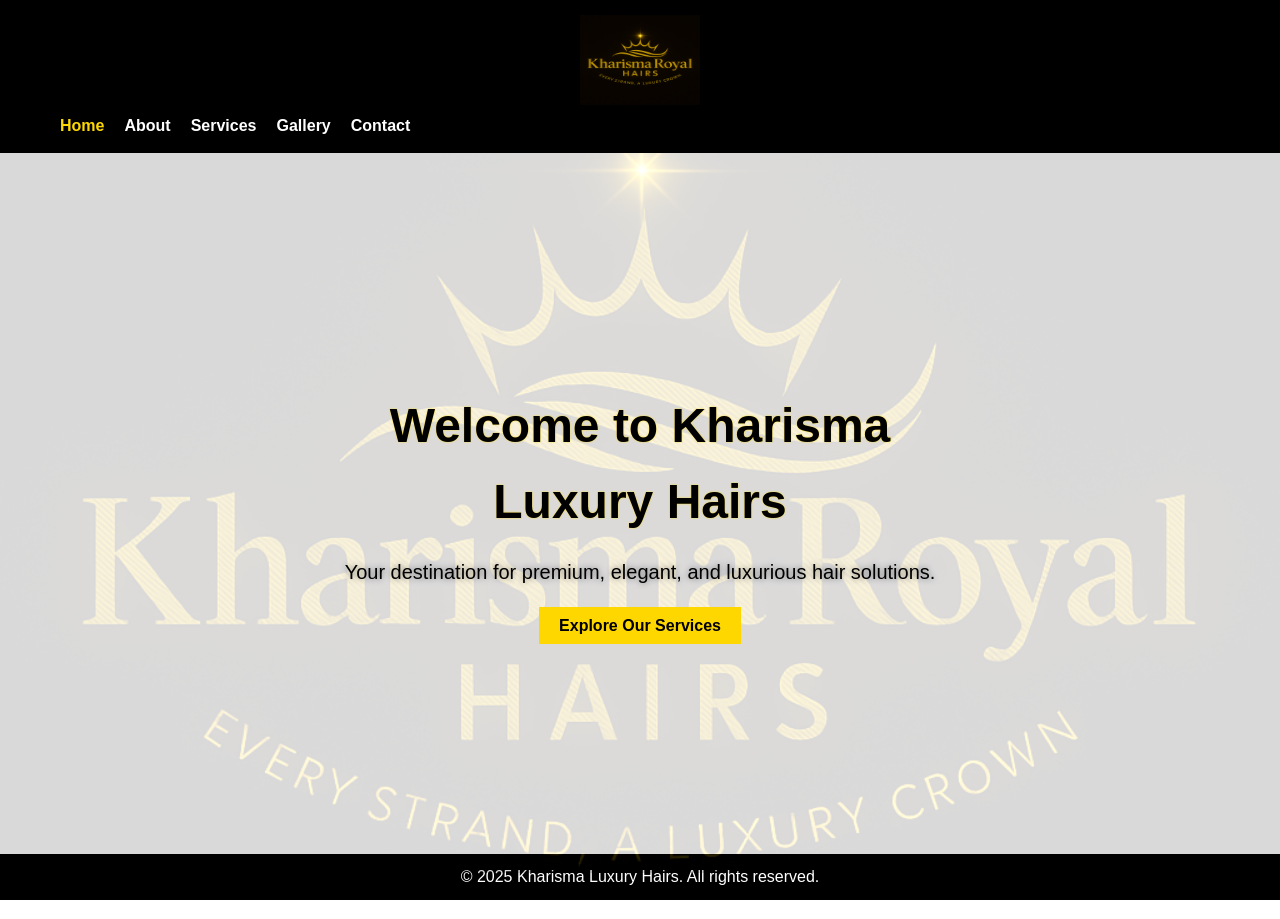
<file: index.html>
<!DOCTYPE html>
<html lang="en">
<head>
  <meta charset="UTF-8" />
  <meta name="viewport" content="width=device-width, initial-scale=1" />
  <title>Kharisma Luxury Hairs | Home</title>
  <link rel="stylesheet" href="style/style.css" />
</head>
<body>
  <!-- Header -->
  <header class="sticky">
    <div class="container">
      <img src="photos/Kharisma-logo.PNG" alt="Kharisma Logo" class="logo" />
      <nav id="nav">
        <ul class="nav-links">
          <li><a href="index.html" class="active">Home</a></li>
          <li><a href="about.html">About</a></li>
          <li><a href="services.html">Services</a></li>
          <li><a href="gallery.html">Gallery</a></li>
          <li><a href="contact.html">Contact</a></li>
        </ul>
        <div id="menu-toggle">☰</div>
      </nav>
    </div>
  </header>

  <!-- Main Content -->
  <main>
    <section class="hero-section">
      <div class="background-image"></div>
      <div class="hero-content">
        <h1>Welcome to Kharisma Luxury Hairs</h1>
        <p>Your destination for premium, elegant, and luxurious hair solutions.</p>
        <a href="services.html" class="btn">Explore Our Services</a>
      </div>
    </section>
  </main>

  <!-- Footer -->
  <footer class="sticky-footer">
    <p>&copy; 2025 Kharisma Luxury Hairs. All rights reserved.</p>
  </footer>

  <script src="script/script.js"></script>
</body>
</html>
</file>
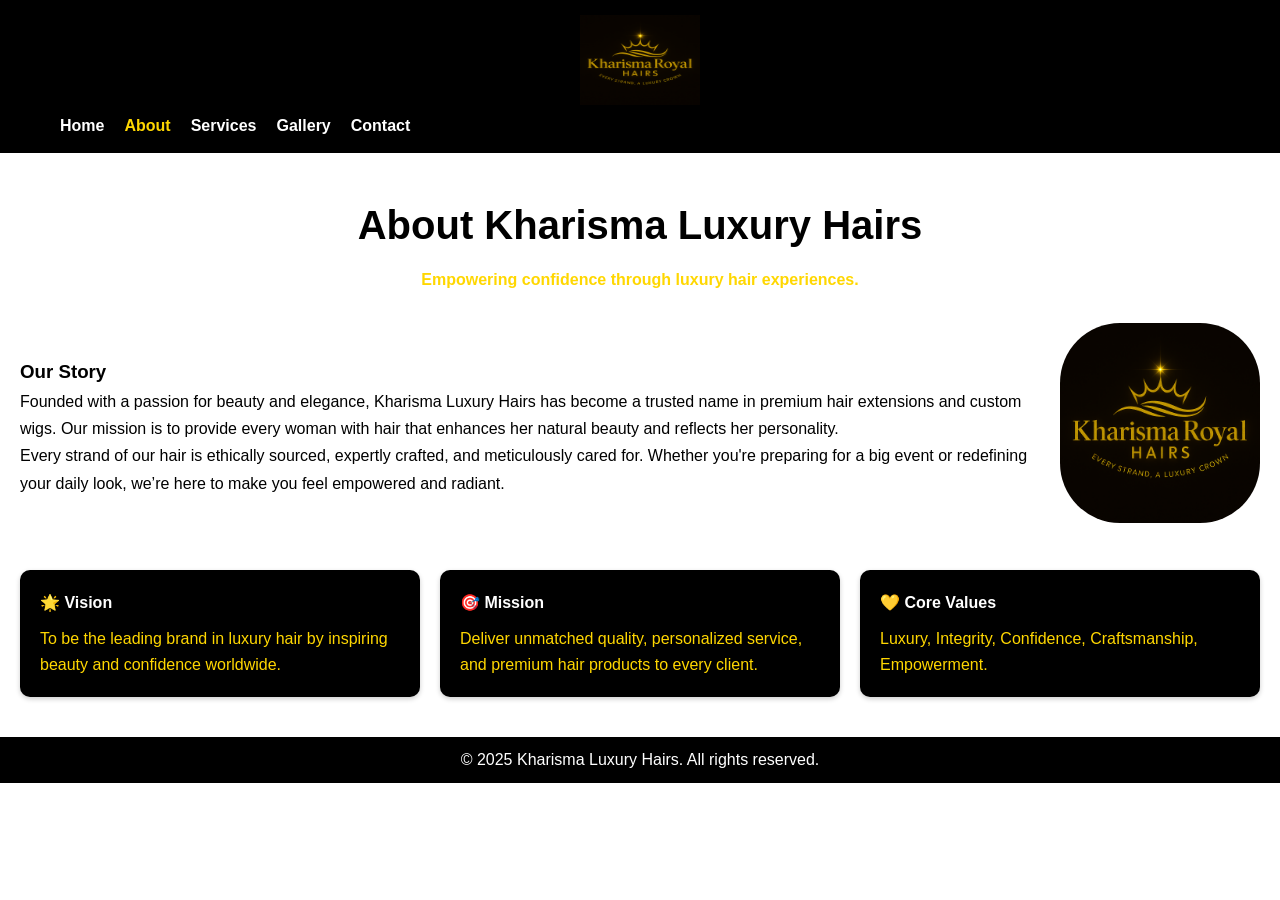
<file: about.html>
<!DOCTYPE html>
<html lang="en">
<head>
  <meta charset="UTF-8" />
  <meta name="viewport" content="width=device-width, initial-scale=1.0"/>
  <title>About Us | Kharisma Luxury Hairs</title>
  <link rel="stylesheet" href="style/style.css" />
</head>
<body>
  <!-- Header -->
  <header class="sticky">
    <div class="container">
      <img src="photos/Kharisma-logo.PNG" alt="Kharisma Logo" class="logo">
      <nav id="nav">
        <ul class="nav-links">
          <li><a href="index.html">Home</a></li>
          <li><a href="about.html" class="active">About</a></li>
          <li><a href="services.html">Services</a></li>
          <li><a href="gallery.html">Gallery</a></li>
          <li><a href="contact.html">Contact</a></li>
        </ul>
        <div id="menu-toggle">☰</div>
      </nav>
    </div>
  </header>

  <!-- Main Content -->
  <main>
    <section class="about-section">
      <h2>About Kharisma Luxury Hairs</h2>
      <p class="center-text">Empowering confidence through luxury hair experiences.</p>

      <div class="about-content">
        <div class="about-text">
          <h3>Our Story</h3>
          <p>
            Founded with a passion for beauty and elegance, Kharisma Luxury Hairs has become a trusted name in premium hair extensions and custom wigs.
            Our mission is to provide every woman with hair that enhances her natural beauty and reflects her personality.
          </p>
          <p>
            Every strand of our hair is ethically sourced, expertly crafted, and meticulously cared for. Whether you're preparing for a big event or redefining your daily look, we’re here to make you feel empowered and radiant.
          </p>
        </div>
        <div class="about-image">
          <img src="photos/Kharisma-logo.PNG" alt="About Kharisma">
        </div>
      </div>

      <div class="about-values">
        <div class="value-card">
          <h4>🌟 Vision</h4>
          <p>To be the leading brand in luxury hair by inspiring beauty and confidence worldwide.</p>
        </div>
        <div class="value-card">
          <h4>🎯 Mission</h4>
          <p>Deliver unmatched quality, personalized service, and premium hair products to every client.</p>
        </div>
        <div class="value-card">
          <h4>💛 Core Values</h4>
          <p>Luxury, Integrity, Confidence, Craftsmanship, Empowerment.</p>
        </div>
      </div>
    </section>
  </main>

  <!-- Footer -->
  <footer class="sticky-footer">
    <p>&copy; 2025 Kharisma Luxury Hairs. All rights reserved.</p>
  </footer>

  <script src="script/script.js"></script>
</body>
</html>
</file>
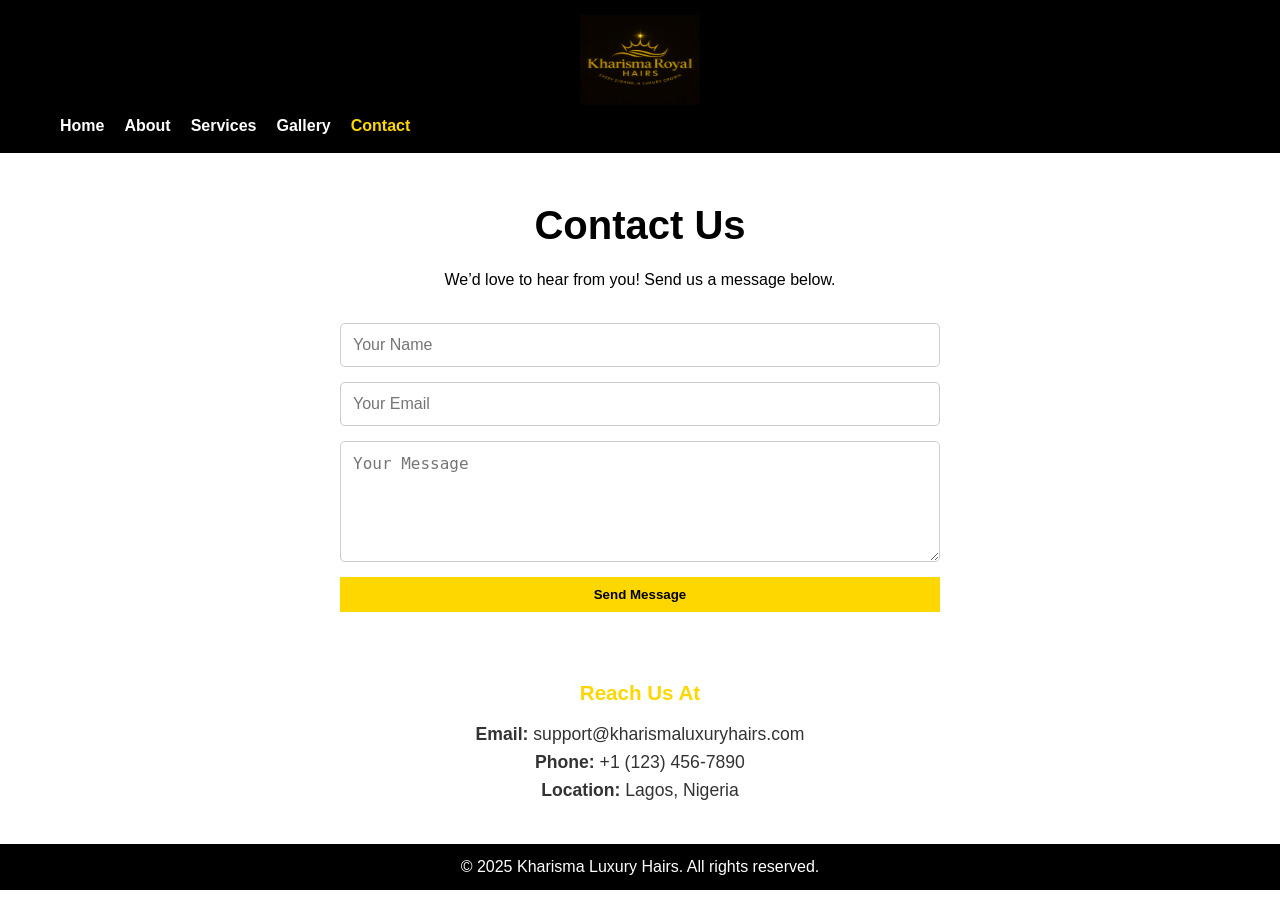
<file: contact.html>
<!DOCTYPE html>
<html lang="en">
<head>
  <meta charset="UTF-8" />
  <meta name="viewport" content="width=device-width, initial-scale=1.0"/>
  <title>Contact Us | Kharisma Luxury Hairs</title>
  <link rel="stylesheet" href="style/style.css" />
</head>
<body>
  <!-- Header -->
  <header class="sticky">
    <div class="container">
      <img src="photos/Kharisma-logo.PNG" alt="Kharisma Logo" class="logo">
      <nav id="nav">
        <ul class="nav-links">
          <li><a href="index.html">Home</a></li>
          <li><a href="about.html">About</a></li>
          <li><a href="services.html">Services</a></li>
          <li><a href="gallery.html">Gallery</a></li>
          <li><a href="contact.html" class="active">Contact</a></li>
        </ul>
        <div id="menu-toggle">☰</div>
      </nav>
    </div>
  </header>

  <!-- Main Content -->
  <main>
    <section class="contact-section">
      <h2>Contact Us</h2>
      <p class="center-text">We’d love to hear from you! Send us a message below.</p>

      <form id="contactForm" class="contact-form">
        <input type="text" id="name" placeholder="Your Name" required />
        <input type="email" id="email" placeholder="Your Email" required />
        <textarea id="message" placeholder="Your Message" rows="5" required></textarea>
        <button type="submit" class="btn">Send Message</button>
        <p id="formMsg" class="form-message"></p>
      </form>

      <div class="contact-details">
        <h3>Reach Us At</h3>
        <p><strong>Email:</strong> support@kharismaluxuryhairs.com</p>
        <p><strong>Phone:</strong> +1 (123) 456-7890</p>
        <p><strong>Location:</strong> Lagos, Nigeria</p>
      </div>
    </section>
  </main>

  <!-- Footer -->
  <footer class="sticky-footer">
    <p>&copy; 2025 Kharisma Luxury Hairs. All rights reserved.</p>
  </footer>

  <script src="script/script.js"></script>
</body>
</html>
</file>
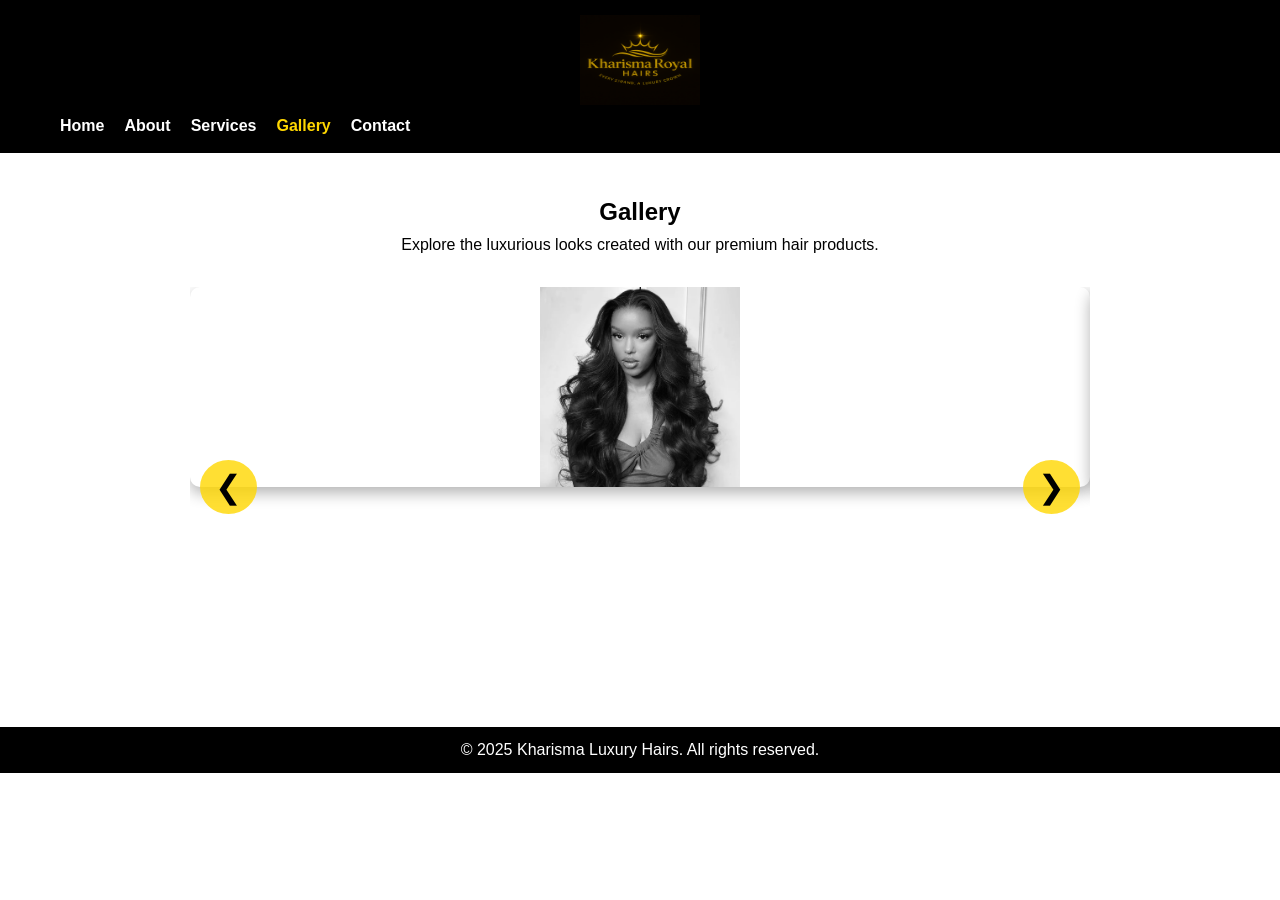
<file: gallery.html>
<!DOCTYPE html>
<html lang="en">
<head>
  <meta charset="UTF-8" />
  <meta name="viewport" content="width=device-width, initial-scale=1" />
  <title>Gallery | Kharisma Luxury Hairs</title>
  <link rel="stylesheet" href="style/style.css" />
</head>
<body>
  <!-- Header -->
  <header class="sticky">
    <div class="container">
      <img src="photos/Kharisma-logo.PNG" alt="Kharisma Logo" class="logo" />
      <nav id="nav">
        <ul class="nav-links">
          <li><a href="index.html">Home</a></li>
          <li><a href="about.html">About</a></li>
          <li><a href="services.html">Services</a></li>
          <li><a href="gallery.html" class="active">Gallery</a></li>
          <li><a href="contact.html">Contact</a></li>
        </ul>
        <div id="menu-toggle">☰</div>
      </nav>
    </div>
  </header>

  <!-- Main Content -->
  <main>
    <section class="gallery-section">
      <h2>Gallery</h2>
      <p class="center-text">Explore the luxurious looks created with our premium hair products.</p>

      <div class="carousel-container">
        <button class="carousel-btn prev" aria-label="Previous Slide">❮</button>
        <div class="carousel-track-container">
          <ul class="carousel-track">
            <li class="carousel-slide">
              <img src="photos/luxu-hair2.jpg" alt="Luxurious hairstyle 1" />
            </li>
            <li class="carousel-slide">
              <img src="photos/luxu-hair3.JPG" alt="Luxurious hairstyle 2" />
            </li>
            <li class="carousel-slide">
              <img src="photos/luxu-hair4.JPG" alt="Luxurious hairstyle 3" />
            </li> 
            <li class="carousel-slide">
              <img src="photos/luxu-hair5.JPG" alt="Luxurious hairstyle 4" />
            </li>
            <li class="carousel-slide">
              <img src="photos/luxu-hair6.JPG" alt="Luxurious hairstyle 5" />
            </li>
          </ul>
        </div>
        <button class="carousel-btn next" aria-label="Next Slide">❯</button>
      </div>
    </section>
  </main>

  <!-- Footer -->
  <footer class="sticky-footer">
    <p>&copy; 2025 Kharisma Luxury Hairs. All rights reserved.</p>
  </footer>

  <script src="script/script.js"></s.jpg" alt="Luxurious hairstyle 3" />
            </li>cript>
</body>
</html>
</file>
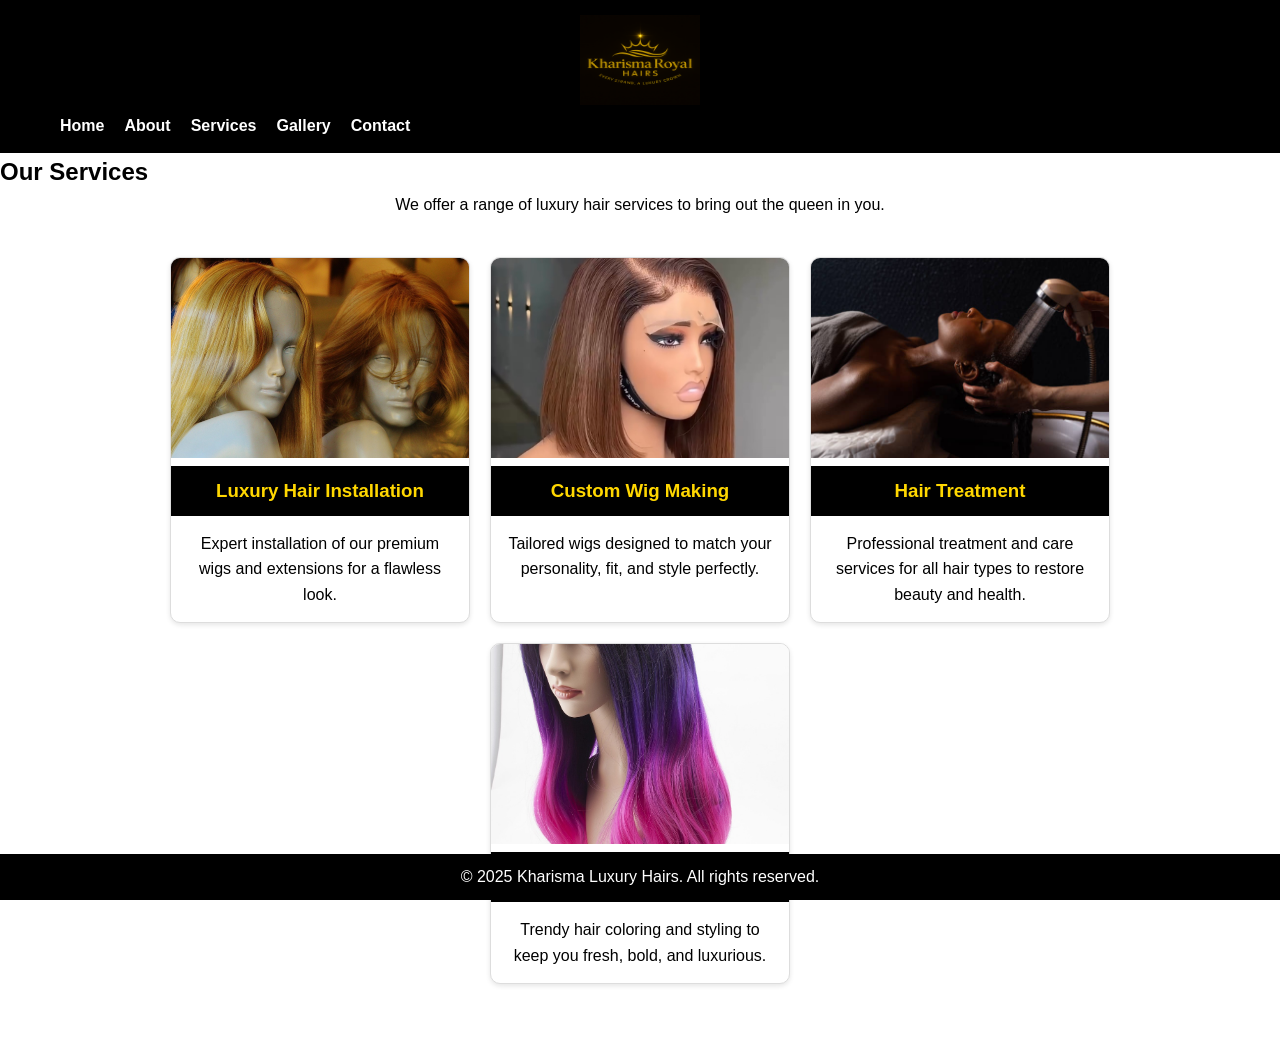
<file: services.html>
<!DOCTYPE html>
<html lang="en">
<head>
  <meta charset="UTF-8" />
  <meta name="viewport" content="width=device-width, initial-scale=1.0"/>
  <title>Services | Kharisma Luxury Hairs</title>
  <link rel="stylesheet" href="style/style.css" />
</head>
<body>
  <!-- Header -->
  <header class="sticky">
    <div class="container">
      <img src="photos/Kharisma-logo.PNG" alt="Kharisma Logo" class="logo">
      <nav id="nav">
        <ul class="nav-links">
          <li><a href="index.html">Home</a></li>
          <li><a href="about.html">About</a></li>
          <li><a href="services.html">Services</a></li>
          <li><a href="gallery.html">Gallery</a></li>
          <li><a href="contact.html">Contact</a></li>
        </ul>
        <div id="menu-toggle">☰</div>
      </nav>
    </div>
  </header>

  <!-- Main Content -->
  <main>
    <section class="content">
      <h2>Our Services</h2>
      <p class="center-text">We offer a range of luxury hair services to bring out the queen in you.</p>

      <div class="services-grid">
        <div class="service-card">
          <img src="photos/hair-install.jpg" alt="Hair Installation">
          <h3>Luxury Hair Installation</h3>
          <p>Expert installation of our premium wigs and extensions for a flawless look.</p>
        </div>
        
        <div class="service-card">
          <img src="photos/custom-wig.jpg" alt="Custom Wig Making">
          <h3>Custom Wig Making</h3>
          <p>Tailored wigs designed to match your personality, fit, and style perfectly.</p>
        </div>
        
        <div class="service-card">
          <img src="photos/hair-treat.jpg" alt="Hair Treatment">
          <h3>Hair Treatment</h3>
          <p>Professional treatment and care services for all hair types to restore beauty and health.</p>
        </div>

        <div class="service-card">
          <img src="photos/hair-coloring.jpg" alt="Coloring and Styling">
          <h3>Coloring & Styling</h3>
          <p>Trendy hair coloring and styling to keep you fresh, bold, and luxurious.</p>
        </div>
      </div>
    </section>
  </main>

  <!-- Footer -->
  <footer class="sticky-footer">
    <p>&copy; 2025 Kharisma Luxury Hairs. All rights reserved.</p>
  </footer>

  <script src="script/script.js"></script>
</body>
</html>
</file>
<file: style/style.css>
/* Reset & Base */
* {
  margin: 0;
  padding: 0;
  box-sizing: border-box;
}

body {
  font-family: 'Segoe UI', sans-serif;
  background: #fff;
  color: #000;
  line-height: 1.6;
}

a {
  text-decoration: none;
  color: inherit;
}

.container {
  max-width: 1200px;
  margin: auto;
  padding: 0 20px;
  text-align: center;
}

/* Header */
header.sticky {
  position: sticky;
  top: 0;
  background: black;
  color: white;
  padding: 15px 0;
  z-index: 999;
}

.logo {
  width: 120px;
  height: 90px;
}

nav {
  display: flex;
  justify-content: space-between;
  align-items: center;
}

.nav-links {
  list-style: none;
  display: flex;
  gap: 20px;
}

.nav-links li a {
  color: white;
  font-weight: bold;
}

#menu-toggle {
  display: none;
  font-size: 24px;
  cursor: pointer;
}

.btn {
  background: gold;
  color: black;
  padding: 10px 20px;
  font-weight: bold;
  border: none;
  cursor: pointer;
  transition: background 0.3s;
} 

.btn:hover {
  background: black;
  color: gold;
}

/* Footer */
.sticky-footer {
  background: black;
  color: white;
  text-align: center;
  padding: 10px;
  position: sticky;
  bottom: 0%;
}

/* Contact Form */
.contact-form form {
  display: flex;
  flex-direction: column;
  gap: 15px;
  max-width: 600px;
  margin: auto;
}

input, textarea {
  padding: 10px;
  border: 1px solid #ccc;
}

.form-message {
  text-align: center;
  margin-top: 10px;
}

/* Carousel */
.carousel {
  position: relative;
  max-width: 800px;
  margin: auto;
  overflow: hidden;
}

.carousel-track {
  display: flex;
  transition: transform 0.5s ease;
}

.carousel-slide {
  min-width: 100%;
}

.carousel-slide img {
  width: 100%;
  height: 100%;
}

.prev, .next {
  position: absolute;
  top: 50%;
  transform: translateY(-50%);
  background: black;
  color: white;
  border: none;
  font-size: 2rem;
  cursor: pointer;
  padding: 10px;
  z-index: 10;
}

.prev { left: 10px; }
.next { right: 10px; }

/* Responsive */
@media (max-width: 768px) {
  .nav-links {
    display: none;
    flex-direction: column;
    background: black;
    position: absolute;
    top: 60px;
    right: 0;
    width: 200px;
    text-align: right;
    padding: 10px;
  }

  .nav-links.show {
    display: flex;
  }

  #menu-toggle {
    display: block;
  }
}

.center-text {
  text-align: center;
  margin-bottom: 20px;
}

.services-grid {
  display: flex;
  flex-wrap: wrap;
  gap: 20px;
  justify-content: center;
  padding: 20px;
}

.service-card {
  background: #fff;
  border: 1px solid #ddd;
  border-radius: 10px;
  width: 300px;
  text-align: center;
  overflow: hidden;
  box-shadow: 0 2px 5px rgba(0,0,0,0.1);
  transition: transform 0.3s ease;
}

.service-card:hover {
  transform: translateY(-5px);
}

.service-card img {
  width: 100%;
  height: 200px;
  object-fit: cover;
}

.service-card h3 {
  background: black;
  color: gold;
  padding: 10px 0;
}

.service-card p {
  padding: 15px;
}

.about-section {
  padding: 40px 20px;
  background: #fff;
  color: #000;
}

.about-section h2 {
  text-align: center;
  font-size: 2.5rem;
  color: black;
  margin-bottom: 10px;
}

.about-section .center-text {
  color: gold;
  font-weight: bold;
  margin-bottom: 30px;
}

.about-content {
  display: flex;
  flex-wrap: wrap;
  gap: 30px;
  justify-content: center;
  align-items: center;
  margin-bottom: 40px;
}

.about-text {
  flex: 1 1 400px;
  font-size: 1rem;
  line-height: 1.7;
}

.about-image img {
  width: 100%;
  height: 200px;
  max-width: 400px;
  border-radius: 30%;
  
}

.about-values {
  display: flex;
  flex-wrap: wrap;
  gap: 20px;
  justify-content: center;
}

.value-card {
  background: black;
  color: gold;
  padding: 20px;
  border-radius: 10px;
  flex: 1 1 250px;
  box-shadow: 0 2px 5px rgba(0,0,0,0.2);
  transition: transform 0.3s ease;
}

.value-card:hover {
  transform: translateY(-5px);
}

.value-card h4 {
  margin-bottom: 10px;
  color: white;
}

/* Active nav link */
.nav-links li a.active {
  color: gold;
}
.contact-section {
  padding: 40px 20px;
  background: #fff;
  text-align: center;
}

.contact-section h2 {
  font-size: 2.5rem;
  color: black;
  margin-bottom: 10px;
}

.contact-form {
  max-width: 600px;
  margin: 30px auto;
  display: flex;
  flex-direction: column;
  gap: 15px;
}

.contact-form input,
.contact-form textarea {
  padding: 12px;
  border: 1px solid #ccc;
  font-size: 1rem;
  border-radius: 5px;
  resize: vertical;
}

.contact-form .btn {
  background: gold;
  color: black;
  border: none;
  font-weight: bold;
  cursor: pointer;
  transition: background 0.3s;
}

.contact-form .btn:hover {
  background: black;
  color: gold;
}

.form-message {
  margin-top: 10px;
  font-weight: bold;
}

.contact-details {
  margin-top: 40px;
  font-size: 1.1rem;
  color: #333;
}

.contact-details h3 {
  color: gold;
  margin-bottom: 10px;
}

.gallery-section {
  padding: 40px 20px;
  background: #fff;
  color: black;
  text-align: center;
}

.carousel-container {
  position: relative;
  max-width: 900px;
  margin: 30px auto 0;
  overflow: hidden;
  height: auto;
}

.carousel-track-container {
  overflow: hidden;
  padding: 0px 0px 0px;
  height: 400px;
}

.carousel-track {
  display: flex;
  transition: transform 0.5s ease-in-out;
  list-style: none;
  padding: 0;
  margin: 0;
}

.carousel-slide {
  min-width: 100%;
  user-select: none;
}

.carousel-slide img {
  width: 100%;
  height: 200px;
  object-fit: contain;
  border-radius: 10px;
  box-shadow: 0 6px 15px rgba(0, 0, 0, 0.3);
}

.carousel-btn {
  position: absolute;
  top: 50%;
  background: rgba(255, 215, 0, 0.8); /* gold with transparency */
  border: none;
  font-size: 2rem;
  padding: 8px 15px;
  cursor: pointer;
  color: black;
  transform: translateY(-50%);
  border-radius: 50%;
  transition: background 0.3s ease;
  user-select: none;
  z-index: 10;
}


.carousel-btn.prev {
  left: 10px;
}

.carousel-btn.next {
  right: 10px;
}

/* Responsive */
@media (max-width: 768px) {
  .carousel-slide img {
    height: 300px;
  }
}
/* Hero Section with transparent background image */
.hero-section {
  position: relative;
  height: 80vh;
  display: flex;
  align-items: center;
  justify-content: center;
  color: gold;
  overflow: hidden;
  text-align: center;
}

.background-image {
  position: absolute;
  top: 0;
  left: 0;
  width: 100%;
  height:100%;
  background: url('../photos/Kharisma-logo.PNG') no-repeat center center;
  background-size: cover;
  opacity: 0.15; /* subtle transparency */
  z-index: 1;
  pointer-events: none;
}

.background-image img {
  height: auto;
  width: auto;
}

.hero-content {
  position: relative;
  z-index: 2;
  max-width: 700px;
  padding: 20px;
  width: 100%;
}

.hero-content h1 {
  color: black;
  font-size: 3rem;
  margin-bottom: 15px;
  text-shadow: 0 0 2px gold;
}

.hero-content p {
  color: black;
  font-size: 1.25rem;
  margin-bottom: 25px;
  text-shadow: 0 0 6px rgba(0, 0, 0, 0.5);
}

/* Responsive adjustments */
@media (max-width: 768px) {
  .hero-content h1 {
    font-size: 2rem;
  }
  .hero-content p {
    font-size: 1rem;
  }
}
</file>
